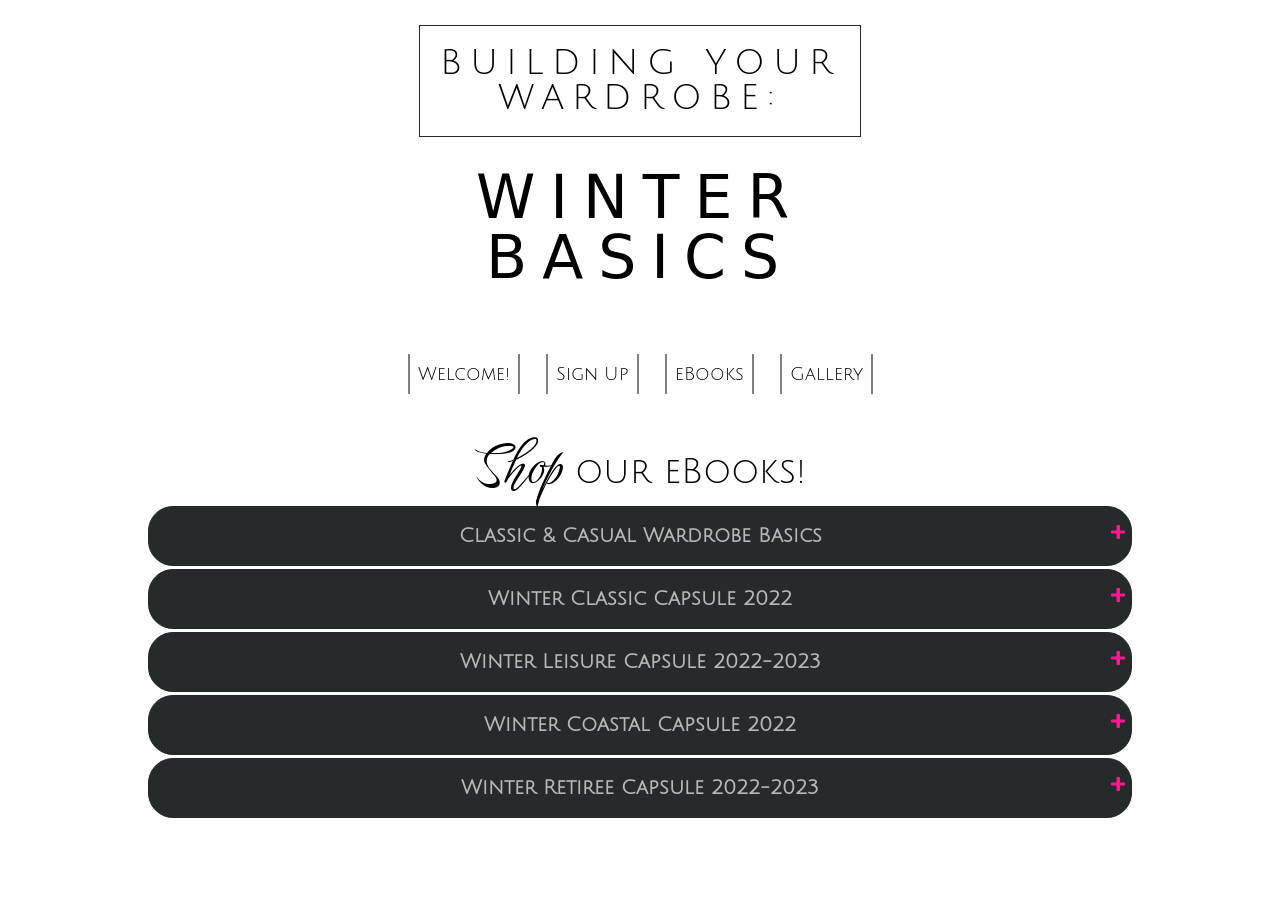
<file: ebooks.html>
<!DOCTYPE html>
<html lang="en">
<head>
    <meta charset="UTF-8">
    <meta http-equiv="X-UA-Compatible" content="IE=edge">
    <meta name="viewport" content="width=device-width, initial-scale=1.0">
    <title>Document</title>
    <link rel="stylesheet" href="reset.css">
    <link rel="stylesheet" href="style3.css">
    <link rel="stylesheet" href="https://use.fontawesome.com/releases/v5.8.1/css/all.css" integrity="sha384-50oBUHEmvpQ+1lW4y57PTFmhCaXp0ML5d60M1M7uH2+nqUivzIebhndOJK28anvf" crossorigin="anonymous">

    <link rel="preconnect" href="https://fonts.googleapis.com">

    <link rel="preconnect" href="https://fonts.gstatic.com" crossorigin>

    <link href="https://fonts.googleapis.com/css2?family=Julius+Sans+One&display=swap" rel="stylesheet">

    <link href="https://fonts.googleapis.com/css2?family=Birthstone+Bounce:wght@500&display=swap" rel="stylesheet">

    <link href="https://fonts.googleapis.com/css2?family=PT+Serif&display=swap" rel="stylesheet">

</head>
<body>

    <header>
        <h1 class="top-header">BUILDING YOUR <br> WARDROBE:</h1>
        <h2 class="btm-header">WINTER  <br> BASICS</h2>
    </header>
    <nav class="nav-bar">
        <a href="index.html">Welcome!</a>
        <a href="signup.html">Sign Up</a>
        <a href="ebooks.html">eBooks</a>
        <a href="gallery.html">Gallery</a>
    </nav>

    <h2 class="list-header">
        <span>Shop</span> our eBooks!
    </h2>

<ul class="m-d expand-list">
    <li data-md-content="500">
            <label name="tab" for="tab5" tabindex="-1" class="tab_lab" role="tab">
                Classic & Casual Wardrobe Basics
            </label>
            <input type="checkbox" class="tab" id="tab5" tabindex="0" />

            <span class="open-close-icon">
                <i class="fas fa-plus"></i>
                <i class="fas fa-minus"></i>
            </span>

            <div class="content">
                <p>Classic At Home eBook centers around an all-casual and classic style.

                    With outfit ideas for those busy on-the-go days, working professionals who can wear jeans to a relaxed day at home.

                    This eBook provides the perfect combination of clothes, shoes, and accessories you can wear year-round and easily dress up and down to put together different outfits around the same pieces.
                </p><br>

                <a href="https://thedaileigh.com/classic-at-home-casual" class="purchase-link">Purchase
                </a>
            </div>
    </li>

    <li data-md-content="600">
                <label name="tab" for="tab3" tabindex="-1" class="tab_lab" role="tab">Winter Classic Capsule 2022</label>
                <input type="checkbox" class="tab" id="tab3" tabindex="0" />
                <span class="open-close-icon"><i class="fas fa-plus"></i><i class="fas fa-minus"></i></span>
        <div class="content">
            <p>
                This capsule shows you how to pull off a casual classic winter look. These essentials surround basic items like tees, sweaters, button-up shirts and blouses, cardigans, blazers, and flats and show you how to update your style with winter wardrobe staples.
            </p><br>

            <a href="https://thedaileigh.com/classic-winter-capsule-2022" class="purchase-link">Purchase</a>
        </div>
    </li>






    <li data-md-content="300">
			<label name="tab" for="tab2" tabindex="-1" class="tab_lab" role="tab">
                Winter Leisure Capsule 2022-2023
            </label>
			<input type="checkbox" class="tab" id="tab2" tabindex="0" />

			<span class="open-close-icon">
                <i class="fas fa-plus"></i>
                <i class="fas fa-minus"></i>
            </span>

            <div class="content">
                <p>Master how to pull off a casual winter style surrounding some of the most relaxed leisure essentials and creating two different casual looks: an everyday look pairing leggings, joggers, and yoga pants with tunics, button-up shirts, sweaters, cardigans, flats, and boots, and also a sporty look paired with pullovers, tees, and sneakers.
                </p><br>

                <a href="https://thedaileigh.com/winter-leisure-capsule-2022" class="purchase-link">Purchase
                </a>

        </div>
    </li>


    <li data-md-content="400">
        <label name="tab" for="tab4" tabindex="-1" class="tab_lab" role="tab">
            Winter Coastal Capsule 2022
        </label>
        <input type="checkbox" class="tab" id="tab4" tabindex="0" />

        <span class="open-close-icon">
            <i class="fas fa-plus"></i>
            <i class="fas fa-minus"></i>
        </span>

        <div class="content">
            <p>The coastal style is a specific look with a palette that mimics the colors of the beach and a set aesthetic mixing comfortable and relaxed clothes, shoes, and accessories. With styles like chinos, linens, jeans, turtlenecks, tees to button-up shirts, this eBook will show you how to combine textures, and colors, add a seasonal touch, and create a coastal winter look.
            </p><br>

            <a href="https://thedaileigh.com/coastal-winter-capsule-2022" class="purchase-link">Purchase
            </a>
         </div>
    </li>

    <li data-md-content="400">
        <label name="tab" for="tab4" tabindex="-1" class="tab_lab" role="tab">
            Winter Retiree Capsule 2022-2023
        </label>
        <input type="checkbox" class="tab" id="tab4" tabindex="0" />

        <span class="open-close-icon">
            <i class="fas fa-plus"></i>
            <i class="fas fa-minus"></i>
        </span>

        <div class="content">
            <p>Learn how to pull off an on-trend and classic winter style. This eBook is perfect for the busy or at-home retiree. It covers an all-casual winter style with essentials surrounding pullovers, button-up shirts, sweaters and turtlenecks, jeans, chinos, and slacks paired with different layers, flats, stylish sneakers, and ankle booties.
            </p><br>

            <a href="https://thedaileigh.com/winter-retiree-capsule-20222023" class="purchase-link">Purchase
            </a>
         </div>
    </li>



</ul>


</body>
</html>
</file>
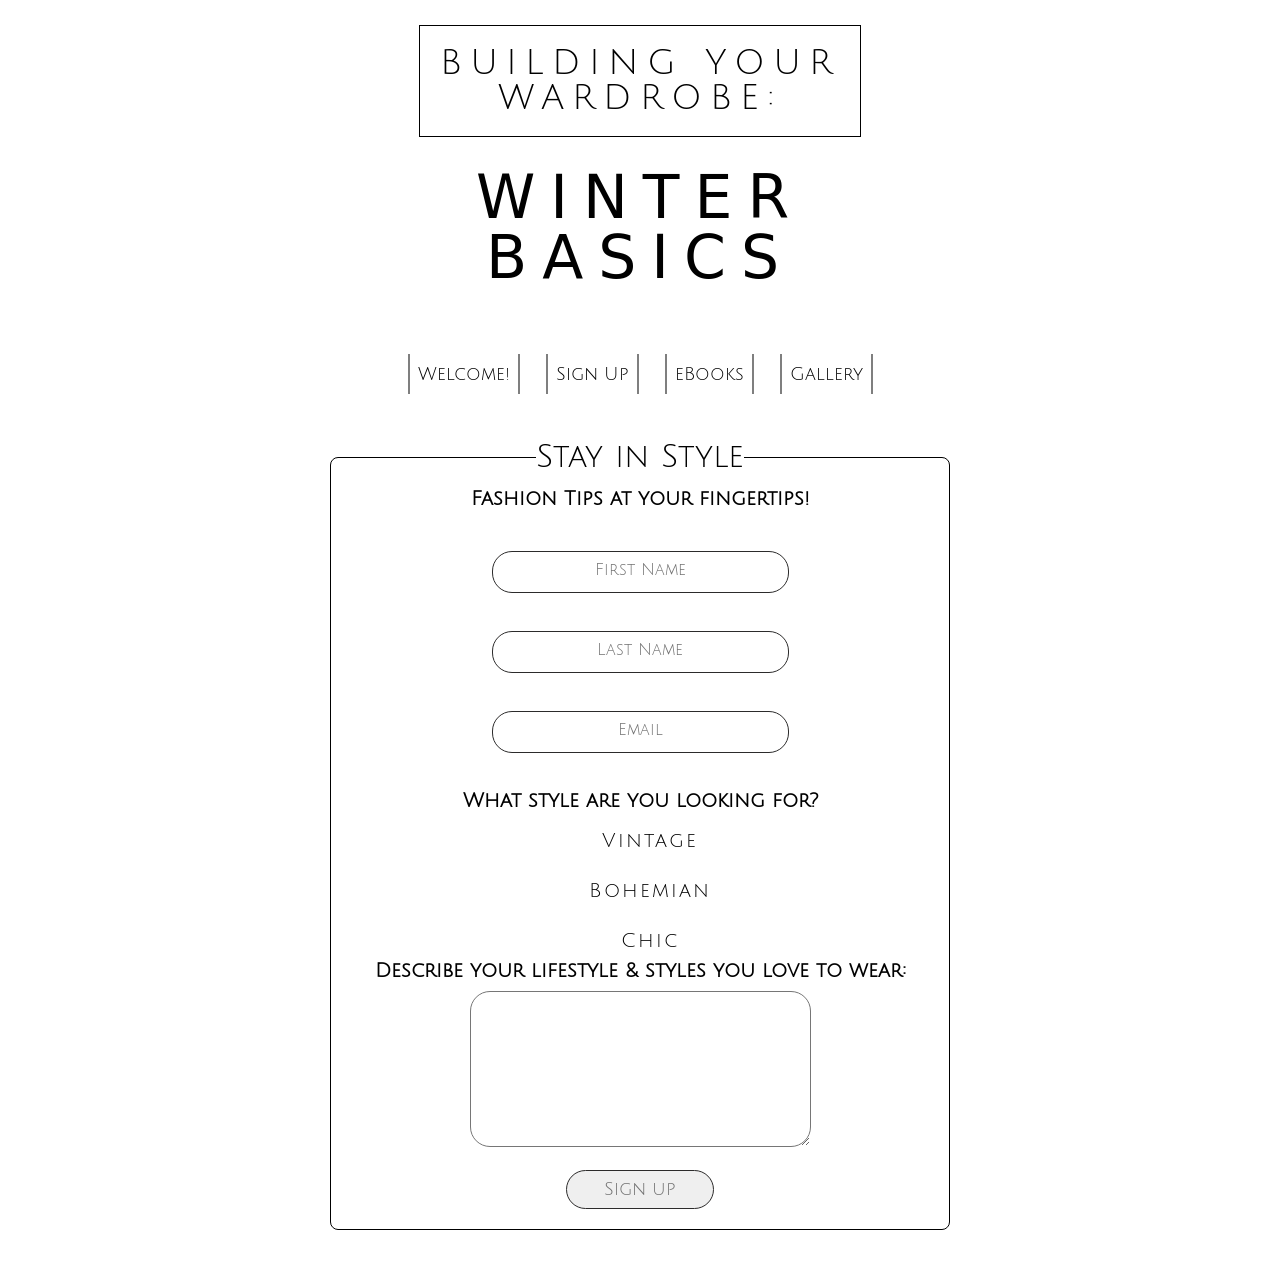
<file: pg2.html>
<!DOCTYPE html>
<html lang="en">
    <head>
        <meta charset="UTF-8">
        <meta http-equiv="X-UA-Compatible" content="IE=edge">
        <meta name="viewport" content="width=device-width, initial-scale=1.0">
        <link rel="stylesheet" href="reset.css">
        <link rel="stylesheet" href="style2.css">
        <title>Building Your Wardrobe</title>
        <link rel="shortcut icon" href="https://cdn-icons-png.flaticon.com/512/3287/3287185.png" type="image/x-icon">

        <link rel="preconnect" href="https://fonts.googleapis.com">
        <link rel="preconnect" href="https://fonts.gstatic.com" crossorigin>

        <link href="https://fonts.googleapis.com/css2?family=Julius+Sans+One&display=swap" rel="stylesheet">

        <link href="https://fonts.googleapis.com/css2?family=Birthstone+Bounce:wght@500&display=swap" rel="stylesheet">

        <link href="https://fonts.googleapis.com/css2?family=PT+Serif&display=swap" rel="stylesheet">
    </head>
<body>
    <header>
        <h1 class="top-header">BUILDING YOUR <br> WARDROBE:</h1>
        <h2 class="btm-header">WINTER  <br> BASICS</h2>
    </header>

    <nav class="nav-bar">
        <a href="index.html">Welcome!</a>
        <a href="pg2.html">Sign Up</a>
        <a href="pg3.html">eBooks</a>
        <a href="pg4.html">Gallery</a>
    </nav>

    <div class="form-container">
        <div class="sign-up-form">
            <form action="">
                <fieldset>
                    <legend>Stay in Style</legend>
                    <p class="form-subtitle">Fashion Tips at your fingertips!</p>

                    <div>
                        <input required='' type='text'>
                        <label alt='First Name' placeholder='First Name'></label>
                    </div>

                    <div>
                        <input required='' type='text'>
                        <label alt='Last Name' placeholder='Last Name'></label>
                    </div>

                    <div>
                        <input required='' type='email'>
                        <label alt='Email' placeholder='Email'></label>
                    </div>


                    <div class="checklist">
                        <p> What style are you looking for?</p>


                       <label class="check-label" for="vintage">
                            <input type="checkbox" name="vintage">
                            Vintage
                        </label>


                        <label class="check-label" for="bohemian">
                            <input type="checkbox" id="bohemian">
                            Bohemian
                        </label>


                        <label class="check-label" for="chic">
                        <input type="checkbox" id="chic">
                        Chic
                        </label>
                    </div>

                    <div>
                            <label class="text-label" for="comments">Describe your lifestyle & styles you love to wear:</label>
                                <textarea required='' name="comments" id="comments" cols="40" rows="10"></textarea>
                    </div>

                    <div>
                        <button type="submit">Sign up</button>
                    </div>

                </fieldset>
            </form>
        </div>
    </div>

</body>
</html>
</file>
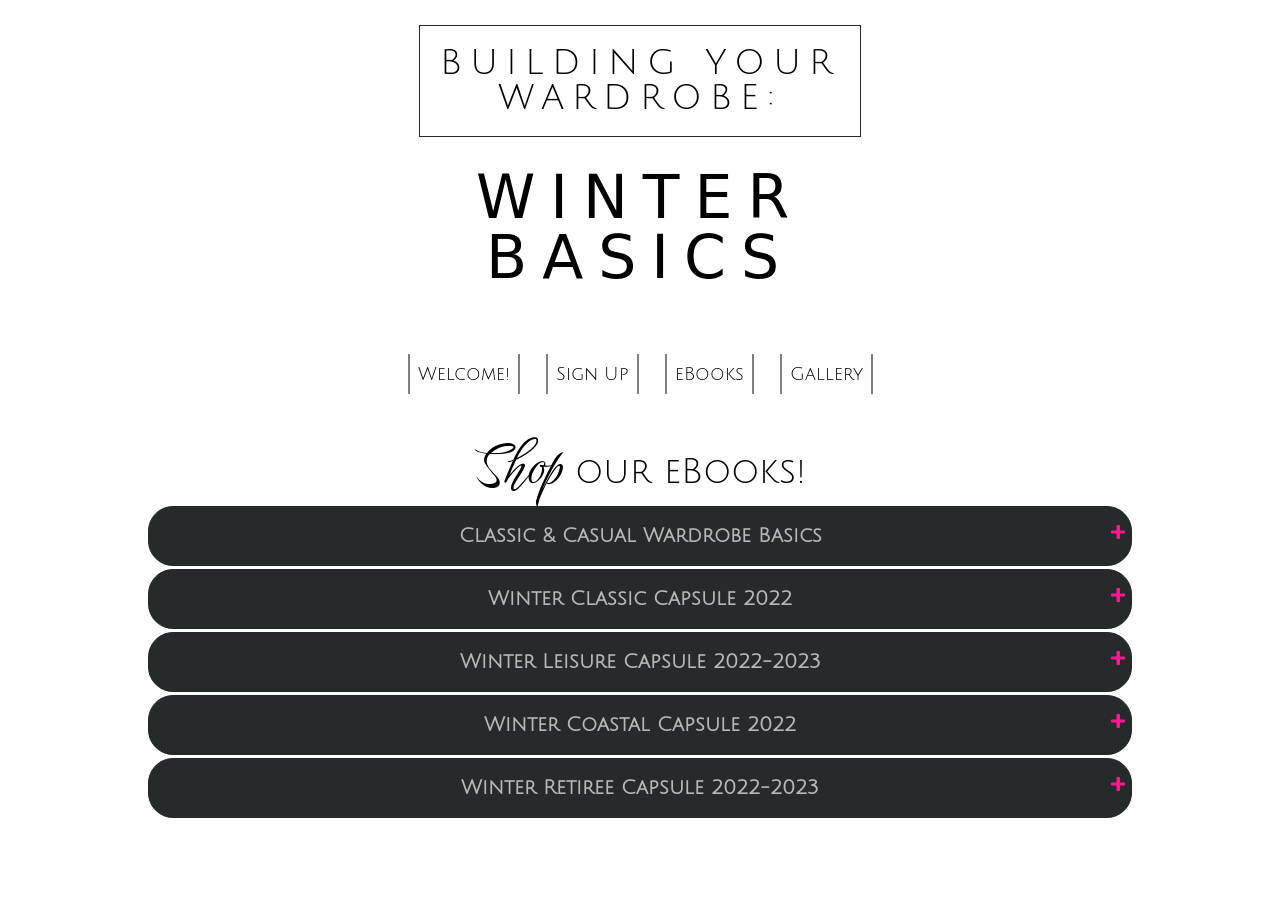
<file: pg3.html>
<!DOCTYPE html>
<html lang="en">
<head>
    <meta charset="UTF-8">
    <meta http-equiv="X-UA-Compatible" content="IE=edge">
    <meta name="viewport" content="width=device-width, initial-scale=1.0">
    <title>Document</title>
    <link rel="stylesheet" href="reset.css">
    <link rel="stylesheet" href="style3.css">
    <link rel="stylesheet" href="https://use.fontawesome.com/releases/v5.8.1/css/all.css" integrity="sha384-50oBUHEmvpQ+1lW4y57PTFmhCaXp0ML5d60M1M7uH2+nqUivzIebhndOJK28anvf" crossorigin="anonymous">

    <link rel="preconnect" href="https://fonts.googleapis.com">

    <link rel="preconnect" href="https://fonts.gstatic.com" crossorigin>

    <link href="https://fonts.googleapis.com/css2?family=Julius+Sans+One&display=swap" rel="stylesheet">

    <link href="https://fonts.googleapis.com/css2?family=Birthstone+Bounce:wght@500&display=swap" rel="stylesheet">

    <link href="https://fonts.googleapis.com/css2?family=PT+Serif&display=swap" rel="stylesheet">

</head>
<body>

    <header>
        <h1 class="top-header">BUILDING YOUR <br> WARDROBE:</h1>
        <h2 class="btm-header">WINTER  <br> BASICS</h2>
    </header>
    <nav class="nav-bar">
        <a href="index.html">Welcome!</a>
        <a href="pg2.html">Sign Up</a>
        <a href="pg3.html">eBooks</a>
        <a href="pg4.html">Gallery</a>
    </nav>

    <h2 class="list-header">
        <span>Shop</span> our eBooks!
    </h2>

<ul class="m-d expand-list">
    <li data-md-content="500">
            <label name="tab" for="tab5" tabindex="-1" class="tab_lab" role="tab">
                Classic & Casual Wardrobe Basics
            </label>
            <input type="checkbox" class="tab" id="tab5" tabindex="0" />

            <span class="open-close-icon">
                <i class="fas fa-plus"></i>
                <i class="fas fa-minus"></i>
            </span>

            <div class="content">
                <p>Classic At Home eBook centers around an all-casual and classic style.

                    With outfit ideas for those busy on-the-go days, working professionals who can wear jeans to a relaxed day at home.

                    This eBook provides the perfect combination of clothes, shoes, and accessories you can wear year-round and easily dress up and down to put together different outfits around the same pieces.
                </p><br>

                <a href="https://thedaileigh.com/classic-at-home-casual" class="purchase-link">Purchase
                </a>
            </div>
    </li>

    <li data-md-content="600">
                <label name="tab" for="tab3" tabindex="-1" class="tab_lab" role="tab">Winter Classic Capsule 2022</label>
                <input type="checkbox" class="tab" id="tab3" tabindex="0" />
                <span class="open-close-icon"><i class="fas fa-plus"></i><i class="fas fa-minus"></i></span>
        <div class="content">
            <p>
                This capsule shows you how to pull off a casual classic winter look. These essentials surround basic items like tees, sweaters, button-up shirts and blouses, cardigans, blazers, and flats and show you how to update your style with winter wardrobe staples.
            </p><br>

            <a href="https://thedaileigh.com/classic-winter-capsule-2022" class="purchase-link">Purchase</a>
        </div>
    </li>






    <li data-md-content="300">
			<label name="tab" for="tab2" tabindex="-1" class="tab_lab" role="tab">
                Winter Leisure Capsule 2022-2023
            </label>
			<input type="checkbox" class="tab" id="tab2" tabindex="0" />

			<span class="open-close-icon">
                <i class="fas fa-plus"></i>
                <i class="fas fa-minus"></i>
            </span>

            <div class="content">
                <p>Master how to pull off a casual winter style surrounding some of the most relaxed leisure essentials and creating two different casual looks: an everyday look pairing leggings, joggers, and yoga pants with tunics, button-up shirts, sweaters, cardigans, flats, and boots, and also a sporty look paired with pullovers, tees, and sneakers.
                </p><br>

                <a href="https://thedaileigh.com/winter-leisure-capsule-2022" class="purchase-link">Purchase
                </a>

        </div>
    </li>


    <li data-md-content="400">
        <label name="tab" for="tab4" tabindex="-1" class="tab_lab" role="tab">
            Winter Coastal Capsule 2022
        </label>
        <input type="checkbox" class="tab" id="tab4" tabindex="0" />

        <span class="open-close-icon">
            <i class="fas fa-plus"></i>
            <i class="fas fa-minus"></i>
        </span>

        <div class="content">
            <p>The coastal style is a specific look with a palette that mimics the colors of the beach and a set aesthetic mixing comfortable and relaxed clothes, shoes, and accessories. With styles like chinos, linens, jeans, turtlenecks, tees to button-up shirts, this eBook will show you how to combine textures, and colors, add a seasonal touch, and create a coastal winter look.
            </p><br>

            <a href="https://thedaileigh.com/coastal-winter-capsule-2022" class="purchase-link">Purchase
            </a>
         </div>
    </li>

    <li data-md-content="400">
        <label name="tab" for="tab4" tabindex="-1" class="tab_lab" role="tab">
            Winter Retiree Capsule 2022-2023
        </label>
        <input type="checkbox" class="tab" id="tab4" tabindex="0" />

        <span class="open-close-icon">
            <i class="fas fa-plus"></i>
            <i class="fas fa-minus"></i>
        </span>

        <div class="content">
            <p>Learn how to pull off an on-trend and classic winter style. This eBook is perfect for the busy or at-home retiree. It covers an all-casual winter style with essentials surrounding pullovers, button-up shirts, sweaters and turtlenecks, jeans, chinos, and slacks paired with different layers, flats, stylish sneakers, and ankle booties.
            </p><br>

            <a href="https://thedaileigh.com/winter-retiree-capsule-20222023" class="purchase-link">Purchase
            </a>
         </div>
    </li>



</ul>


</body>
</html>
</file>
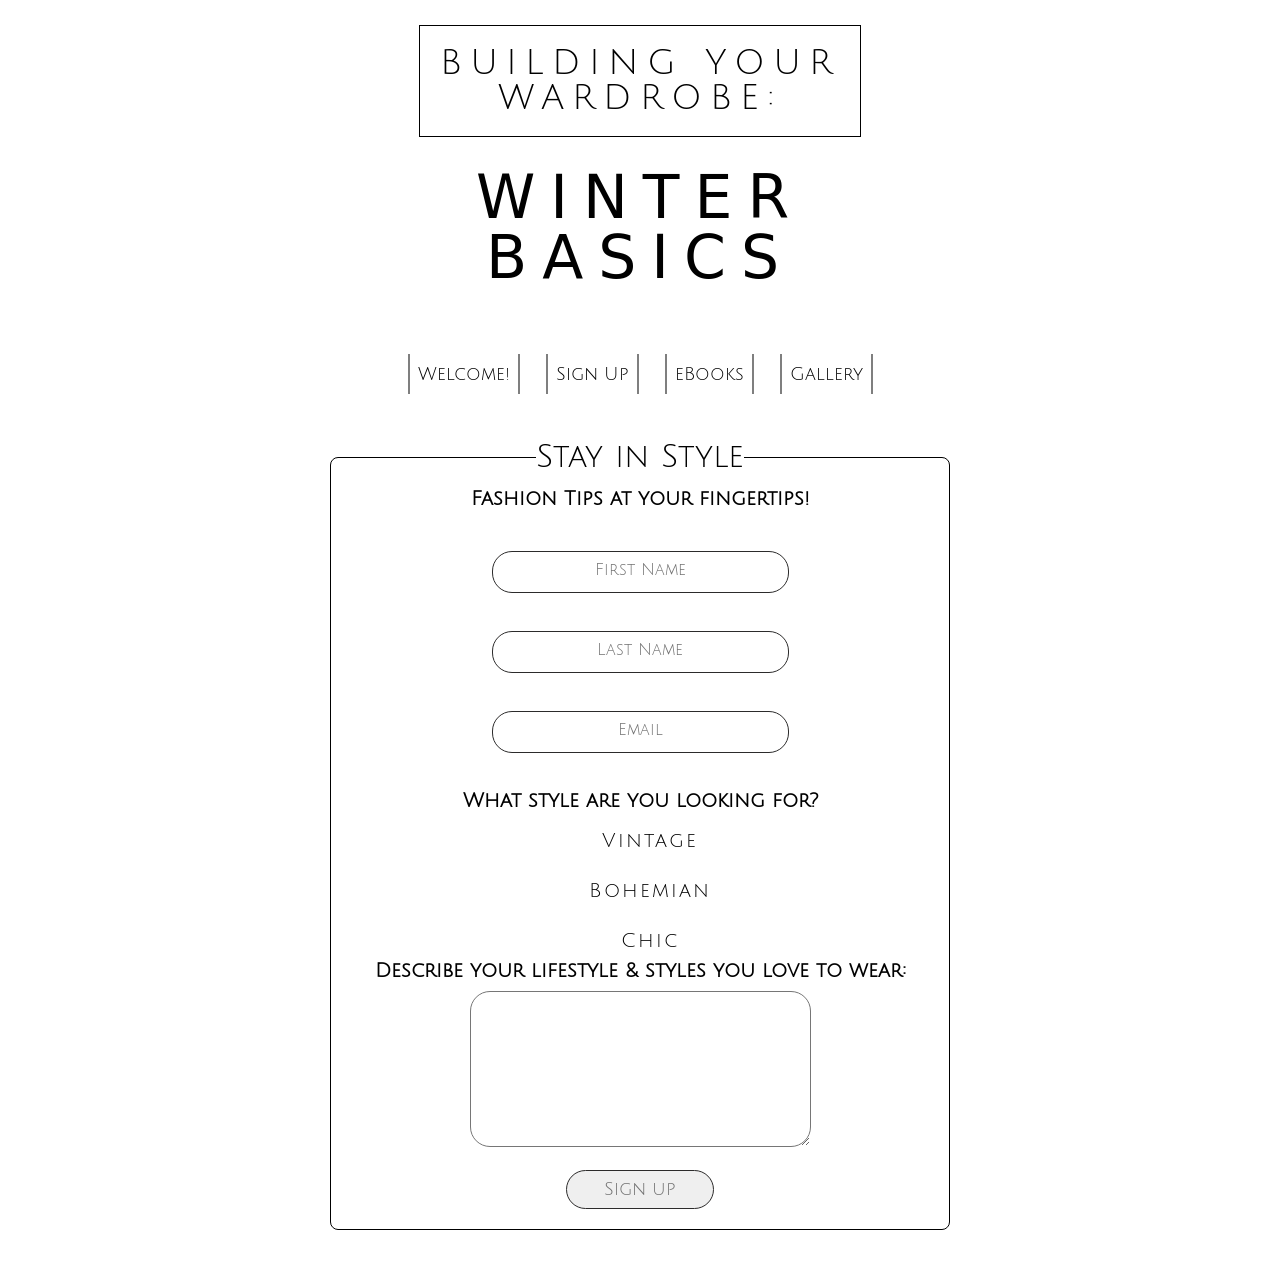
<file: signup.html>
<!DOCTYPE html>
<html lang="en">
    <head>
        <meta charset="UTF-8">
        <meta http-equiv="X-UA-Compatible" content="IE=edge">
        <meta name="viewport" content="width=device-width, initial-scale=1.0">
        <link rel="stylesheet" href="reset.css">
        <link rel="stylesheet" href="style2.css">
        <title>Building Your Wardrobe</title>
        <link rel="shortcut icon" href="https://cdn-icons-png.flaticon.com/512/3287/3287185.png" type="image/x-icon">

        <link rel="preconnect" href="https://fonts.googleapis.com">
        <link rel="preconnect" href="https://fonts.gstatic.com" crossorigin>

        <link href="https://fonts.googleapis.com/css2?family=Julius+Sans+One&display=swap" rel="stylesheet">

        <link href="https://fonts.googleapis.com/css2?family=Birthstone+Bounce:wght@500&display=swap" rel="stylesheet">

        <link href="https://fonts.googleapis.com/css2?family=PT+Serif&display=swap" rel="stylesheet">
    </head>
<body>
    <header>
        <h1 class="top-header">BUILDING YOUR <br> WARDROBE:</h1>
        <h2 class="btm-header">WINTER  <br> BASICS</h2>
    </header>

    <nav class="nav-bar">
        <a href="index.html">Welcome!</a>
        <a href="signup.html">Sign Up</a>
        <a href="ebooks.html">eBooks</a>
        <a href="gallery.html">Gallery</a>
    </nav>

    <div class="form-container">
        <div class="sign-up-form">
            <form action="">
                <fieldset>
                    <legend>Stay in Style</legend>
                    <p class="form-subtitle">Fashion Tips at your fingertips!</p>

                    <div>
                        <input required='' type='text'>
                        <label alt='First Name' placeholder='First Name'></label>
                    </div>

                    <div>
                        <input required='' type='text'>
                        <label alt='Last Name' placeholder='Last Name'></label>
                    </div>

                    <div>
                        <input required='' type='email'>
                        <label alt='Email' placeholder='Email'></label>
                    </div>


                    <div class="checklist">
                        <p> What style are you looking for?</p>


                       <label class="check-label" for="vintage">
                            <input type="checkbox" name="vintage">
                            Vintage
                        </label>


                        <label class="check-label" for="bohemian">
                            <input type="checkbox" id="bohemian">
                            Bohemian
                        </label>


                        <label class="check-label" for="chic">
                        <input type="checkbox" id="chic">
                        Chic
                        </label>
                    </div>

                    <div>
                            <label class="text-label" for="comments">Describe your lifestyle & styles you love to wear:</label>
                                <textarea required='' name="comments" id="comments" cols="40" rows="10"></textarea>
                    </div>

                    <div>
                        <button type="submit">Sign up</button>
                    </div>

                </fieldset>
            </form>
        </div>
    </div>

</body>
</html>
</file>
<file: style3.css>
* {
    box-sizing: border-box;
    margin: 10px;
}

body, html {
    margin-left:1%;
    margin-right:1%;
    margin-bottom:1%;
    margin-top:1%;
    font-family: 'Julius Sans One', sans-serif;
}

header {
    text-align: center;
}

.top-header {
    display: inline-block;
    font-size: 35px;
    font-weight: 350;
    letter-spacing: 8px;
    border: 1px solid #262a2b;
    padding: 20px;
}

.btm-header {
    font-family: system-ui, system-ui, sans-serif;
    padding: 30px;
    font-size: 60px;
    font-weight: 500;
    letter-spacing: 15px;
}

.nav-bar {
    margin: 0 auto;
    padding: 3em 3em;
    text-align: center;
}

.nav-bar a {
    text-decoration: none;
    /* text-transform: capitalize; */
    margin: 0px 10px;
    padding: 10px 10px;
    position: relative;
    z-index: 0;
    cursor: pointer;
    font-size: 18px;
    color: black;
}

.nav-bar a:before,
.nav-bar a:after{
    position: absolute;
    opacity: 0.5;
    height: 100%;
    width: 2px;
    content: '';
    background: black;
    transition: all 0.3s;
}

.nav-bar a:before {
    left: 0px;
    top: 0px;
}

.nav-bar a:after {
    right: 0px;
    bottom: 0px;
}

.nav-bar a:hover:before,
.nav-bar a:hover:after {
    opacity: 1;
    height: 2px;
    width: 100%;
}

.list-header {
    font-family: 'Julius Sans One', sans-serif;
    text-align: center;
    padding: 10px;
    font-size: 35px;
}

h2 span {
    font-family: 'Birthstone Bounce', cursive;
    font-size: 55px;
}

h2 {
    padding: 12px;
}


.m-d.expand-list {
    /* display: inline-block; */
    text-align: center;
    /* max-width: 80%; */
}

.m-d.expand-list > li {
    /* background-color: blue; */
    overflow: hidden;
    list-style-type: none;
    /* height: fit-content; */
      display: inline-block;
    padding: 15px 0;
    /* border-bottom: 1px solid #212121; */
    /* margin: 0 0 30px 0; */
    position: relative;
    text-align: center;
    max-width: 80%;
    border-radius: 25px;
    border: 1px solid #252727;
    background: #262a2b;

}

.m-d label[class^="tab"]:hover {
    cursor: pointer;
}

/* the horizontal bar across the top of the list item including plus or minus*/
.m-d input{
    -webkit-appearance: none;
    -moz-appearance: none;
    appearance: none;
}


/* the horizontal bar across the top of the list item including plus or minus*/
.m-d input[class^="tab"] {
    width: 100%;
    height: 40px;
    position: absolute;
    left: 0;
    top: 0;
    /* background-color: red; */
}


.m-d input[class^="tab"]:hover{
    cursor: pointer;
}

/* header/label for list item */
.m-d label[class^="tab"]{
    font-weight: bold;
    font-family: 'Julius Sans One', sans-serif;
    font-size: 20px;
    /* opacity: 0.2; */
    color: #b7b7b7;
}

i {
    /* color: #b7b7b7; */
    color: #ff178f;
}

/* paragraph of content */
.m-d .content {
    font-family: 'PT Serif', serif;
    height: auto;
    /* height: max-content; */
    font-size: 15px;
    max-height: 0;
    /* display: flex;
    flex-direction: column;
    justify-content: space-between; */
    line-height: 18px;
    padding: 0 30px;
    /* max-width: 85%; */
    /* margin: 0 0 10px 0; */
    /* overflow: hidden; */
    /* overflow-x: hidden; */
    color: #b7b7b7;
    transform: translateY(20px);
    transition: all 180ms ease-in-out 0ms;
}


.purchase-link {
    background: transparent;
	border: 1px solid #b7b7b7;
	/* border: 1px solid #ff178f; */

	padding: 10px 20px;
	color: #b7b7b7;
    /* color: #ff178f; */
	border-radius: 24px;
	position: relative;
	transition: all 0.3s ease-in-out;
	transform: translateY(-40px);
	opacity: 0;
	cursor: pointer;
	overflow: hidden;
    text-decoration: none;
    font-family: 'Julius Sans One', sans-serif;



    /* box-sizing: border-box;
    text-decoration: none;
    height: calc(2em + 3px);
    padding: .5em;
    border: 1px solid rgb(44, 43, 43);
    border-radius: 1.5em;
    font-size: 15px;

    color: #ff178f; */

    /* color: #707070; */
    /* margin: 1em 0 5em; */
}

.purchase-link:before {
    content: '';
	position: absolute;
	height: 100%;
	width: 100%;
	background: #b7b7b7;
	top: 0;
	opacity: 0;
	left: -140px;
	/* border-radius: 0 20px 20px 0; */
    border-radius: 24px;
	z-index: -1;
	transition: all 0.3s ease-in-out;

}

ul li:hover a,
.content a {
	transform: translateY(5px);
	opacity: 1;
}
ul li a:hover {
	/* color: #262a2b; */
    color: #ff178f;
    font-weight: bold;

}
ul li a:hover:before {
	left: 0;
	opacity: 1;
}

.purchase-link:hover {

    /* box-shadow: 2px 2px 10px #ff178f,
                -2px -2px 10px #ff178f;
    border-color: #fff;
    border-radius: 1.5em;
    color: black;
    font-weight: bold; */
}


    .m-d li[data-md-content="100"] input[class^="tab"]:checked ~ .content{
        max-height: 100px;
        transition: all 150ms ease-in-out 0ms;
    }
    .m-d li[data-md-content="200"] input[class^="tab"]:checked ~ .content{
        max-height: 200px;
        transition: all 200ms ease-in-out 0ms;
    }
    .m-d li[data-md-content="300"] input[class^="tab"]:checked ~ .content{
        max-height: 300px;
        transition: all 250ms ease-in-out 0ms;
    }
    .m-d li[data-md-content="400"] input[class^="tab"]:checked ~ .content{
        max-height: 400px;
        transition: all 250ms ease-in-out 0ms;
    }
    .m-d li[data-md-content="500"] input[class^="tab"]:checked ~ .content{
        max-height: 500px;
        transition: all 250ms ease-in-out 0ms;
    }
    .m-d li[data-md-content="600"] input[class^="tab"]:checked ~ .content{
        max-height: 600px;
        transition: all 250ms ease-in-out 0ms;
    }
    .m-d li[data-md-content="700"] input[class^="tab"]:checked ~ .content{
        max-height: 700px;
        transition: all 300ms ease-in-out 0ms;
    }
    .m-d li[data-md-content="800"] input[class^="tab"]:checked ~ .content{
        max-height: 800px;
        transition: all 300ms ease-in-out 0ms;
    }
    .m-d li[data-md-content="900"] input[class^="tab"]:checked ~ .content{
        max-height: 900px;
        transition: all 300ms ease-in-out 0ms;
    }
    .m-d li[data-md-content="1000"] input[class^="tab"]:checked ~ .content{
        max-height: 1000px;
        transition: all 350ms ease-in-out 0ms;
    }
		.m-d li[data-md-content=""] input[class^="tab"]:checked ~ .content{
        max-height: 1000px;
        transition: all 250ms ease-in-out 0ms;
    }

    .m-d input[class^="tab"]:checked ~ .content{
        margin-bottom: 20px;
    }

    .m-d .open-close-icon{
        display: inline-block;
        position: absolute;
        right: 20px;
        transform: translatey(2px);
    }
    .m-d .open-close-icon i{
        position: absolute;
        left: 0;
    }
    .m-d .open-close-icon .fa-minus{
        transform:rotate(-90deg);
        transition: transform 150ms ease-in-out 0ms;
    }
    .m-d input[class^="tab"]:checked ~ .open-close-icon .fa-minus{
        transform: rotate(0deg);
        transition: transform 150ms ease-in-out 0ms;
    }
    .m-d .open-close-icon .fa-plus{
        opacity: 1;
        transform:rotate(-90deg);
        transition: opacity 50ms linear 0ms, transform 150ms ease-in-out 0ms;
    }
    .m-d input[class^="tab"]:checked ~ .open-close-icon .fa-plus{
        opacity: 0;
        transform: rotate(0deg);
        transition: opacity 50ms linear 0ms, transform 150ms ease-in-out 0ms;
    }



*{
	line-height: 1.4;
	font-family: "harmonia sans", roboto, arial;
}
</file>
<file: style2.css>
* {
    box-sizing: border-box;
    margin: 10px;
}

body, html {
    margin-left:1%;
    margin-right:1%;
    margin-bottom:1%;
    margin-top:1%;
    font-family: 'Julius Sans One', sans-serif;
}


header {
    text-align: center;
}


.top-header {
    display: inline-block;
    font-size: 35px;
    font-weight: 350;
    letter-spacing: 8px;
    border: 1px solid black;
    padding: 20px;
}

.btm-header {
    font-family: system-ui, system-ui, sans-serif;
    padding: 30px;
    font-size: 60px;
    font-weight: 500;
    letter-spacing: 15px;
}


.nav-bar {
    margin: 0 auto;
    padding: 3em 3em;
    text-align: center;
}

.nav-bar a {
    text-decoration: none;
    /* text-transform: capitalize; */
    margin: 0px 10px;
    padding: 10px 10px;
    position: relative;
    z-index: 0;
    cursor: pointer;
    font-size: 18px;
    color: black;
    /* color: #707070; */
}

.nav-bar a:before,
.nav-bar a:after{
    position: absolute;
    opacity: 0.5;
    height: 100%;
    width: 2px;
    content: '';
    background: black;
    transition: all 0.3s;
}

.nav-bar a:before {
    left: 0px;
    top: 0px;
    /* color: #707070; */
}

.nav-bar a:after {
    right: 0px;
    bottom: 0px;
    /* color: black; */
}

.nav-bar a:hover:before,
.nav-bar a:hover:after {
    opacity: 1;
    height: 2px;
    width: 100%;
}

.form-subtitle,
.checklist p,
.text-label {
    padding: 10px;
    font-weight: bold;
    font-size: 20px;
    /* margin: 15px auto; */
}

.form-subtitle {
    margin-bottom: 22px;
}


.form-container {
    text-align: center;
}

.sign-up-form {

    background-image: url(https://i.pinimg.com/564x/b5/40/30/b540301e12a45854b6b051321c7b5e1b.jpg);
    background-size: cover;
    border-radius: 25px;
    /* width: 60%;
    height: 60%; */
    max-width: 640px;
    display: inline-block;
    text-align: center;
}


fieldset {
    -webkit-border-radius: 8px;
    -moz-border-radius: 8px;
    border-radius: 8px;
    border: 1px solid black;

    /* display: inline-block; */
    /* box-shadow: 2px 2px 10px #ff178f,
                -2px -2px 10px #ff178f;
    border-color: #fff;
    border-radius: 1.5em; */

}

legend {
    font-size:2em;
    color: black;
    font-weight: 300;

    /* padding:30px; */
}


input[type="text"],
input[type="email"] {
    box-sizing: border-box;
    width: 50%;
    height: calc(3em + 2px);
    /* margin: 1em 0 1em; */
    padding: 1em;
    border: 1px solid rgb(44, 43, 43);
    border-radius: 1.5em;
    resize: none;
    outline: none;
    font-family: 'PT Serif', serif;
    /* background: #fff; */
}

input[type="text"][required]:focus,
input[type="email"][required]:focus {
    box-shadow: 2px 2px 10px #ff178f,
                -2px -2px 10px #ff178f;
    border-color: #fff;
    border-radius: 1.5em;
}


input[type="text"][required]:focus + label[placeholder]:before,
input[type="email"][required]:focus + label[placeholder]:before {
    color: black;
    font-weight: bold;
    font-size: 18px;


    /* margin-top: -50px; */
/* font-family: 'Birthstone Bounce', cursive; */
}

input[type="text"][required]:focus + label[placeholder]:before,
input[type="text"][required]:valid + label[placeholder]:before,
input[type="email"][required]:focus + label[placeholder]:before,
input[type="email"][required]:valid + label[placeholder]:before {
    transition-duration: 0.2s;
    transform: translate(0, -38px) scale(0.9, 0.9);
}

input[type="text"][required]:invalid + label[placeholder][alt]:before,
input[type="email"][required]:invalid + label[placeholder][alt]:before  {
    content: attr(alt);
}

input[type="text"][required] + label[placeholder],
input[type="email"][required] + label[placeholder] {
    display: block;
    pointer-events: none;
    line-height: 1.25em;
    margin-top: calc(-3em - 2px);
    margin-bottom: calc((3em - 1em) + 2px);
}


input[type="text"][required] + label[placeholder]:before,
input[type="email"][required] + label[placeholder]:before {
    content: attr(placeholder);
    display: inline-block;
    margin: 0 calc(1em + 2px);
    padding: 7px 7px;
    color: #707070;
    white-space: nowrap;
    transition: 0.3s ease-in-out;
    /* background-size: 100% 5px; */
    /* background-repeat: no-repeat; */
    /* background-position: center; */



    /* background-image: linear-gradient(to bottom, #fff, #fff); */
}

input[type="checkbox"] {
    /* display: none; */


    -webkit-appearance: none;
    appearance: none;

    background-color: #fff;

    margin: 0;

    width: 1.15em;
    height: 1.15em;

    border-radius: 0.25em;
    transform: translateY(-0.075em);
    display: grid;
    place-content: center;



}


input[type="checkbox"]::before {
    content: "";
    width: 0.65em;
    height: 0.65em;
    transform: scale(0);
    transition: 120ms transform ease-in-out;
    background-color: #fa009a;
    box-shadow: 2px 2px 10px #ff178f,
    -2px -2px 10px #ff178f;
    border-color: #fff;
    clip-path: polygon(14% 44%, 0 65%, 50% 100%, 100% 16%, 80% 0%, 43% 62%);


    /* box-shadow: inset 1em 1em var(--form-control-color); */
    /* transform-origin: bottom left; */
  /* -webkit-box-shadow: 0px 0px 3px 3px rgba(155, 155, 255, 0.2); */
   /* box-shadow: 0px 0px 3px 3px rgba(155, 155, 255, 0.2); */
}


input[type="checkbox"]:checked::before {
    transform: scale(1);
}

input[type="checkbox"]:focus {
    outline: max(2px, 0.15em) solid #fa009a;
    box-shadow: 2px 2px 10px #ff178f,
    -2px -2px 10px #ff178f;
    border-color: #fff;
    outline-offset: max(2px, 0.15em);
}



.checklist {
    /* display: flex;
    align-content: center;
    flex-direction: column;
    flex-wrap: wrap; */

    /* align-content: center; */

    display: flex;
    flex-direction: column;
    align-items: center;
}

.check-label {
  font-size: 20px;
  /* font-weight: 800; */
  line-height: 1;
  display: grid;
  grid-template-columns: 1em auto;
  /* gap: 0.5em; */
  letter-spacing: 2px;
  cursor: pointer;
  color: black;



 /* display: flex; */
  /* align-items: center; */

  /* position: relative; */
  /* padding: 1px 0 1px 55px; */
  /* color: #fff; */
  /* font-size: 32px; */


  /* display: block;
        padding-left: 15px;
        text-indent: -15px; */


}

.check-label + .check-label {
    margin-top: 1em;
}

/* .check-label::before {
    position: absolute;
    top: 0;
    left: 0;
    width: 35px;
    height: 35px;
    border: 3px solid #fff;
    border-radius: 4px;
    content: '';
  } */
  /* .check-label::after {
    opacity: 0;
    position: absolute;
    top: 6px;
    left: 15px;
    transform: rotate(45deg);
    width: 8px;
    height: 18px;
    border-right: 3px solid #FFF;
    border-bottom: 3px solid #FFF;
    filter: drop-shadow(2px 2px 2px #ff178f) drop-shadow(-2px -2px 2px #ff178f);
    content: '';
  } */

  input[type=checkbox]:checked + .check-label {
    text-shadow: 2px 2px 8px #ff178f,
                -2px -2px 8px #ff178f,
                4px 4px 10px #ff178f,
                -4px -4px 10px #ff178f;
  }

  input[type=checkbox]:checked + .check-label::before {
    box-shadow: 1px 1px 10px #ff178f,
                -1px -1px 10px #ff178f,
                inset 1px 1px 10px #ff178f,
                inset -1px -1px 10px #ff178f;
  }

  input[type=checkbox]:checked + .check-label::after {
    opacity: 1;
  }



  /* p {
    margin-top: 15px;
    text-shadow: 2px 2px 10px #ff178f,
                -2px -2px 10px #ff178f;
    color: #fff;
    font-size: 1.5rem;
    letter-spacing: 2px;
  } */



textarea {
    border-radius: 1.5em;
}

textarea:focus {
    outline: none !important;
    /* border:1px solid #fa009a; */
    /* box-shadow: 0 0 10px #b40270; */

    box-shadow: 2px 2px 10px #ff178f,
                -2px -2px 10px #ff178f;
    border-color: #fff;
    border-radius: 1.5em;
    font-size: 13px;
    font-family: 'PT Serif', serif;
    padding: 15px;
}

button {
    box-sizing: border-box;
    width: 25%;
    height: calc(2em + 3px);
    /* margin: 1em 0 1em; */
    /* padding: 1em; */
    border: 1px solid rgb(44, 43, 43);
    border-radius: 1.5em;
    resize: none;
    outline: none;
    font-size: 18px;
    font-family: 'Julius Sans One', sans-serif;
    color: #707070;
}

button:hover {
    box-shadow: 4px 4px 20px #fa009a,
                -4px -4px 20px #fa009a;
    border-color: #fff;
    border-radius: 1.5em;
    color: black;
    font-weight: bold;
    cursor: pointer;
}
</file>
